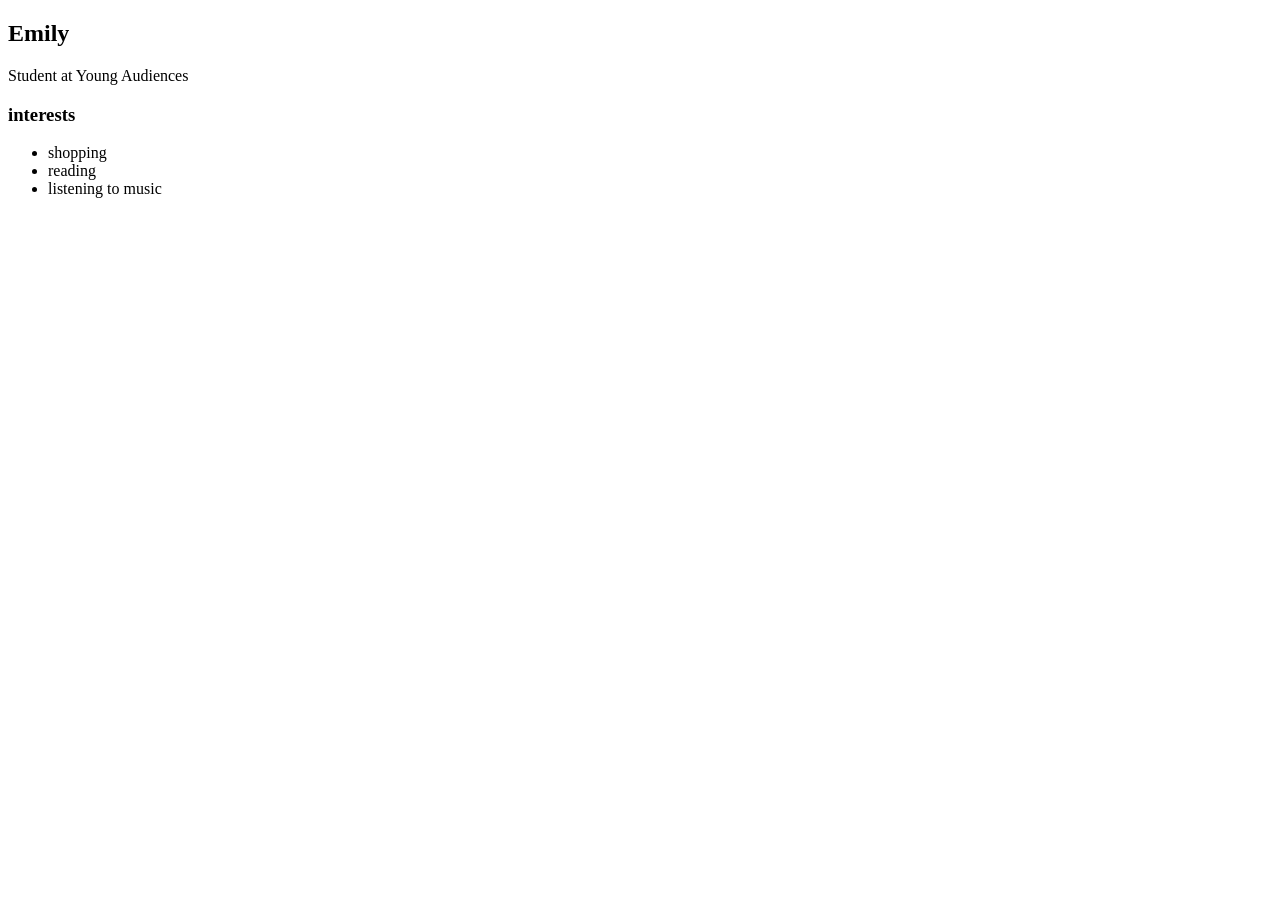
<file: index.html>
<!DOCTYPE html>
<html>
  <head>
    <title>emily project boom</title>
    <link rel=¨stylesheet¨ href=¨style.css¨/>
  </head>

  <body>
    <!-- All content goes here -->
    <div id="all-contents">
    
     <!--nav goes here-->
    
    <main>
      <div class=¨sidebar¨>

      </div>

      <div class=¨content¨>
        <h2>Emily</h2>
        <p>Student at Young Audiences</p>
       </div>
      <div id=¨interests¨>
        <h3>interests</h3>
        <ul>
          <li>shopping</li>
          <li>reading</li>
          <li>listening to music</li>
        </ul>
      </div>
    </main>
   
  </body>
</html>
</file>
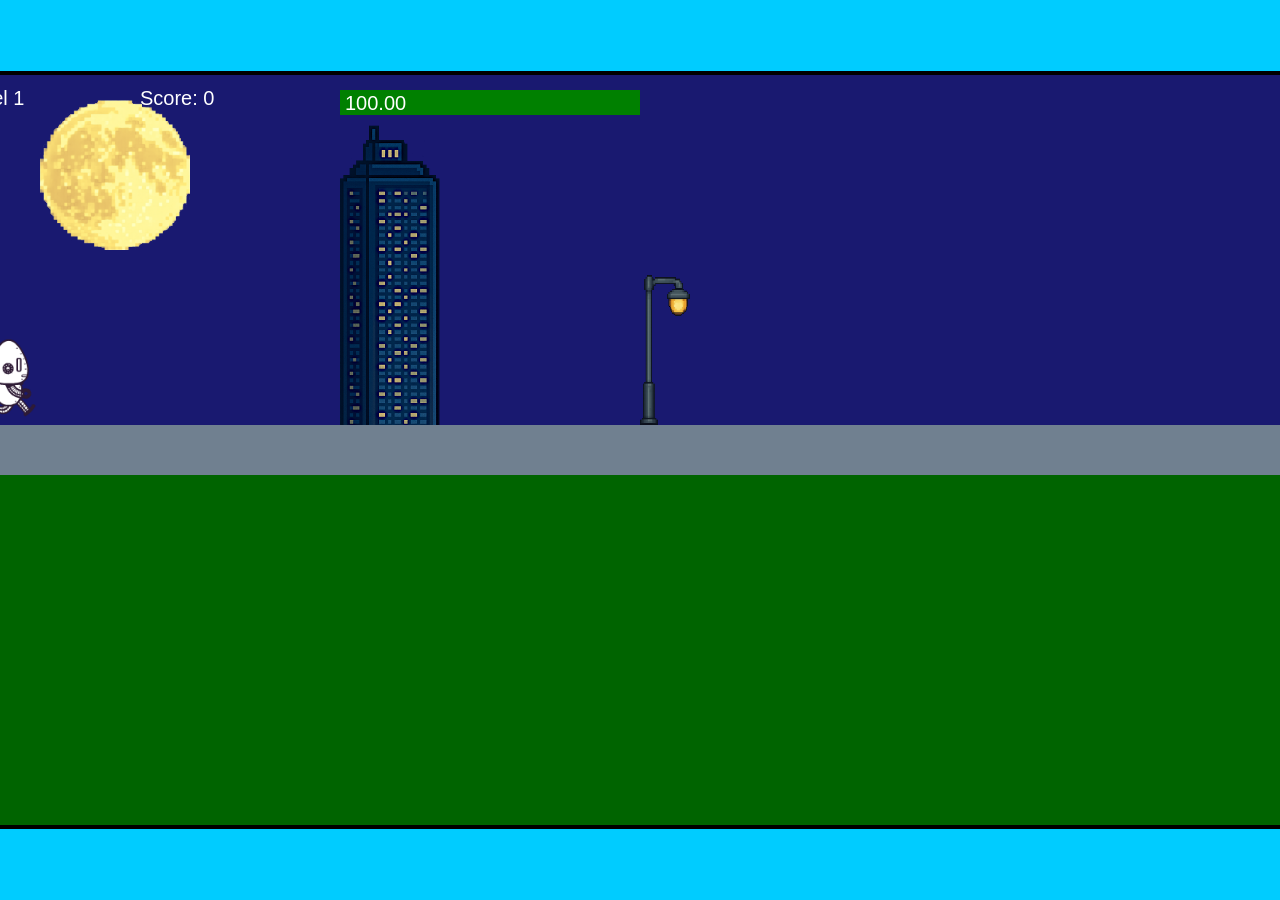
<file: fsd-projects/runtime/index.html>
<!DOCTYPE html>
<html lang="en">
  <head>
    <meta charset="UTF-8" />
    <meta name="viewport" content="width=device-width, initial-scale=1.0" />
    <title>Runtime Neo</title>
    <link rel="stylesheet" href="runtime.css" />
    <script src="https://code.jquery.com/jquery-3.1.0.js"></script>
    <script src="setup.js"></script>
    <script src="levels.js"></script>
    <script src="scenery.js"></script>
    <script src="student.js"></script>
    <script src="main.js"></script>
  </head>
  <body id="body">
    <canvas id="gameCanvas" width="1400" height="750"></canvas>
    <img id="player" src="images/halle.png" />
    <img id="projectile" src="images/projectile.png" />
    <img id="basicPlatform" src="images/interactable/basicPlatform.png" />
    <img id="spikes" src="images/interactable/spikes.png" />
    <img id="bug" src="images/interactable/bug.png" />
    <img id="healthUp" src="images/interactable/healthUp.png" />
    <img id="flag" src="images/interactable/flag.png" />
    <img id="moon" src="images/backgrounds/moon.png" />
    <img id="building" src="images/backgrounds/building.png" />
    <img id="lamp" src="images/backgrounds/lamp.png" />
  </body>
</html>
</file>
<file: fsd-projects/runtime/runtime.css>
/* runtime.css */
/* Styles for Runtime Neo auto-runner game */

img {
  display: none;
}

#gameCanvas {
  position: absolute;
  border: 4px solid #000;
  top: 50%;
  left: 50%;
  transform: translate(-50%, -50%);
}

body {
  margin: 0;
  background-color: #00ccff;
  font-family: Arial, sans-serif;
  text-align: center;
  overflow: hidden;
}
</file>
